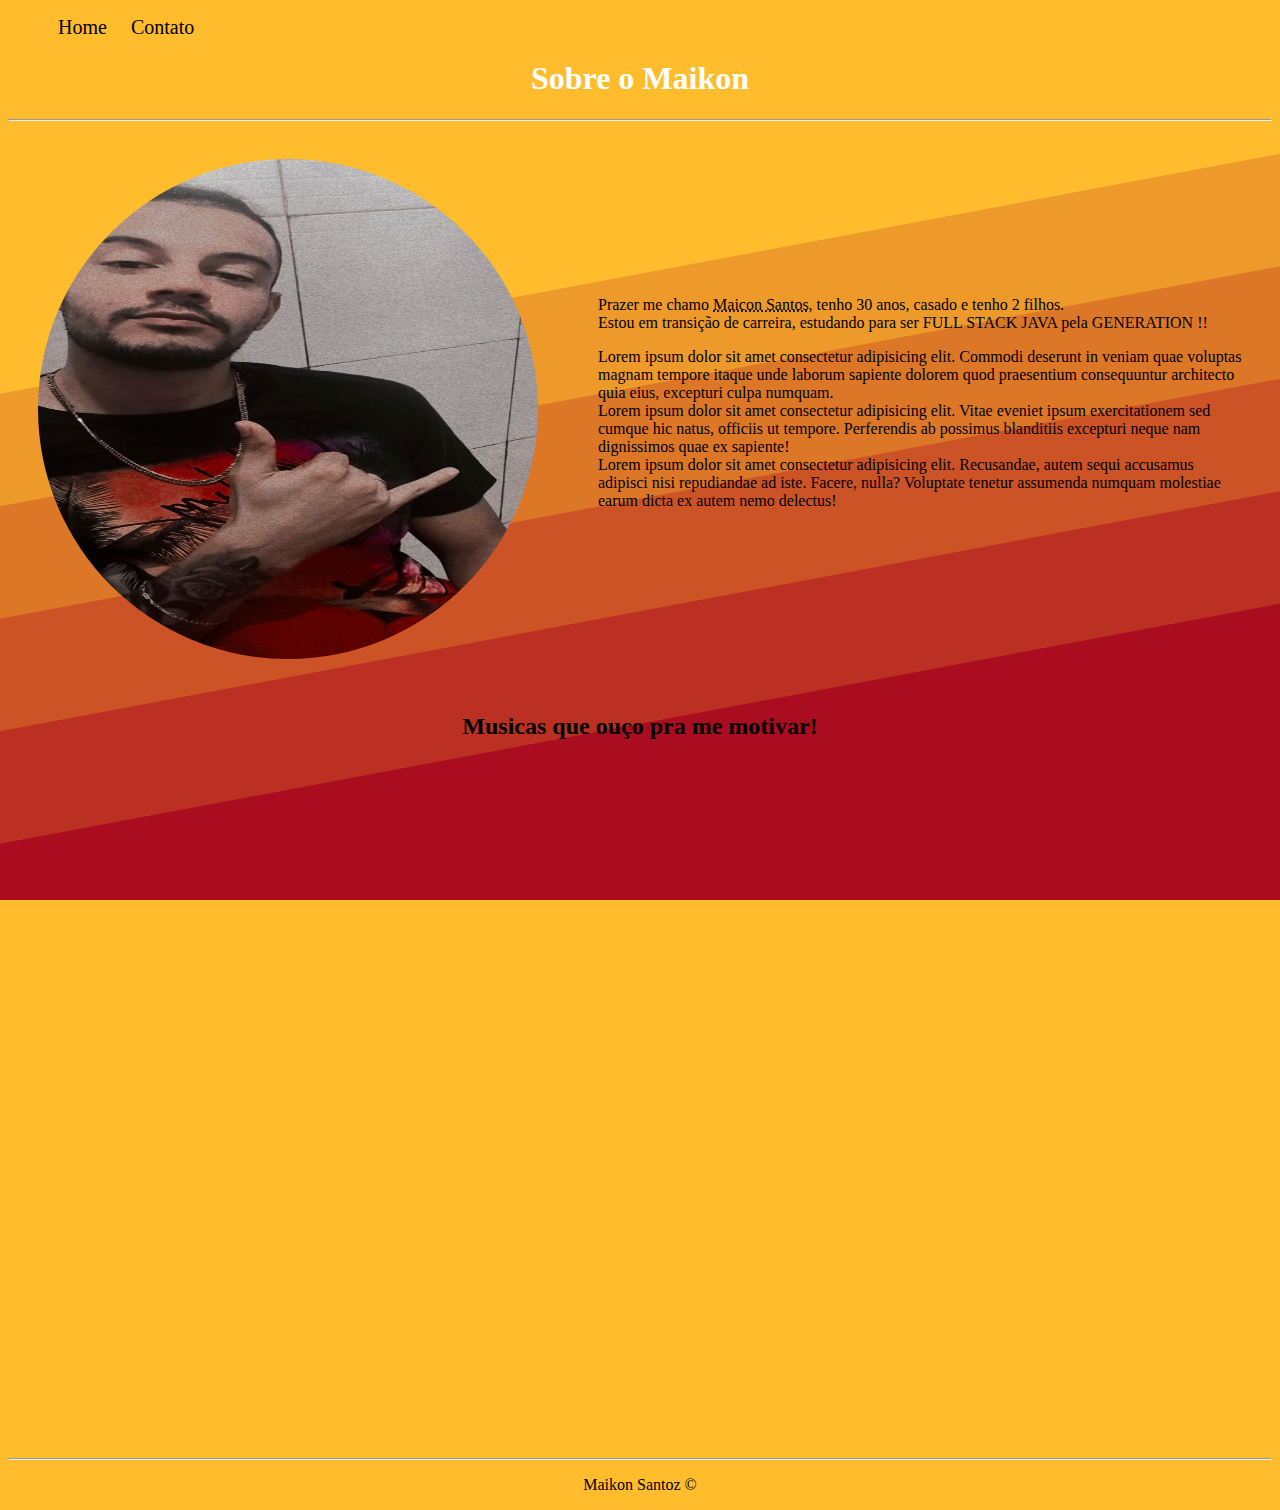
<file: index.html>
<!DOCTYPE html>
<html lang="pt-br">
<head>
    <meta charset="UTF-8">
    <meta http-equiv="X-UA-Compatible" content="IE=edge">
    <meta name="viewport" content="width=device-width, initial-scale=1.0">
    <title>Meu Perfil</title>
    <link rel="stylesheet" href="assets/img/css/style.css">
    <script>
        alert('pagina criada por maik')
        
    </script>
    
    
</head>
<body>
    
    <ul id="menu">
        <li>
            <a href="index.html">Home</a>
        </li>
        <li>
            <a href="contato.html" >Contato</a>
            
        </li>
     

    </ul>
    
    <h1 class="center titulo" > Sobre o Maikon</h1>
        
    <hr>
        <div class="container">
            <div>
                <img class="foto wh p-30" src="assets/img/foto bonita.jfif" alt="minha foto">
            </div>
            <div class="p-30">
                Prazer me chamo <abbr title="Maik">Maicon Santos</abbr>, tenho 30 anos, casado e tenho 2 filhos. <br>
                Estou em transição de carreira, estudando para ser FULL STACK JAVA pela GENERATION !! <br>
           

               </p class="justify">
                       Lorem ipsum dolor sit amet consectetur adipisicing elit. Commodi deserunt in veniam quae voluptas magnam tempore itaque unde laborum sapiente dolorem quod praesentium consequuntur architecto quia eius, excepturi culpa numquam. <br>
                       Lorem ipsum dolor sit amet consectetur adipisicing elit. Vitae eveniet ipsum exercitationem sed cumque hic natus, officiis ut tempore. Perferendis ab possimus blanditiis excepturi neque nam dignissimos quae ex sapiente! <br>
                       Lorem ipsum dolor sit amet consectetur adipisicing elit. Recusandae, autem sequi accusamus adipisci nisi repudiandae ad iste. Facere, nulla? Voluptate tenetur assumenda numquam molestiae earum dicta ex autem nemo delectus!
           
               <p>
            </div>

            
           
        </div>
    
       
    </p>
    
    <h2 class="center">Musicas que ouço pra me motivar!</h2>
    <div class="container">
        <iframe width="560"
        height="315"
        src="https://www.youtube.com/embed/WwcWRfOlmBQ"
        title="YouTube video player"
        frameborder="0" 
        allow="accelerometer; autoplay; clipboard-write; encrypted-media; gyroscope; picture-in-picture" 
        allowfullscreen>
       </iframe>



       
    </div>
<br>
 
  <div class="container mb-50">

    <iframe width="560"
    height="315"
    src="https://www.youtube.com/embed/A4L3ttqg_7c" 
    title="YouTube video player" 
    frameborder="0"
    allow="accelerometer; autoplay; clipboard-write; encrypted-media; gyroscope; picture-in-picture" 
    allowfullscreen></iframe>
  </div>  
  <hr>
  <footer>
    <p class="center">
        Maikon Santoz &copy;
    </p>
    
  </footer>

</body>

</html>
</file>
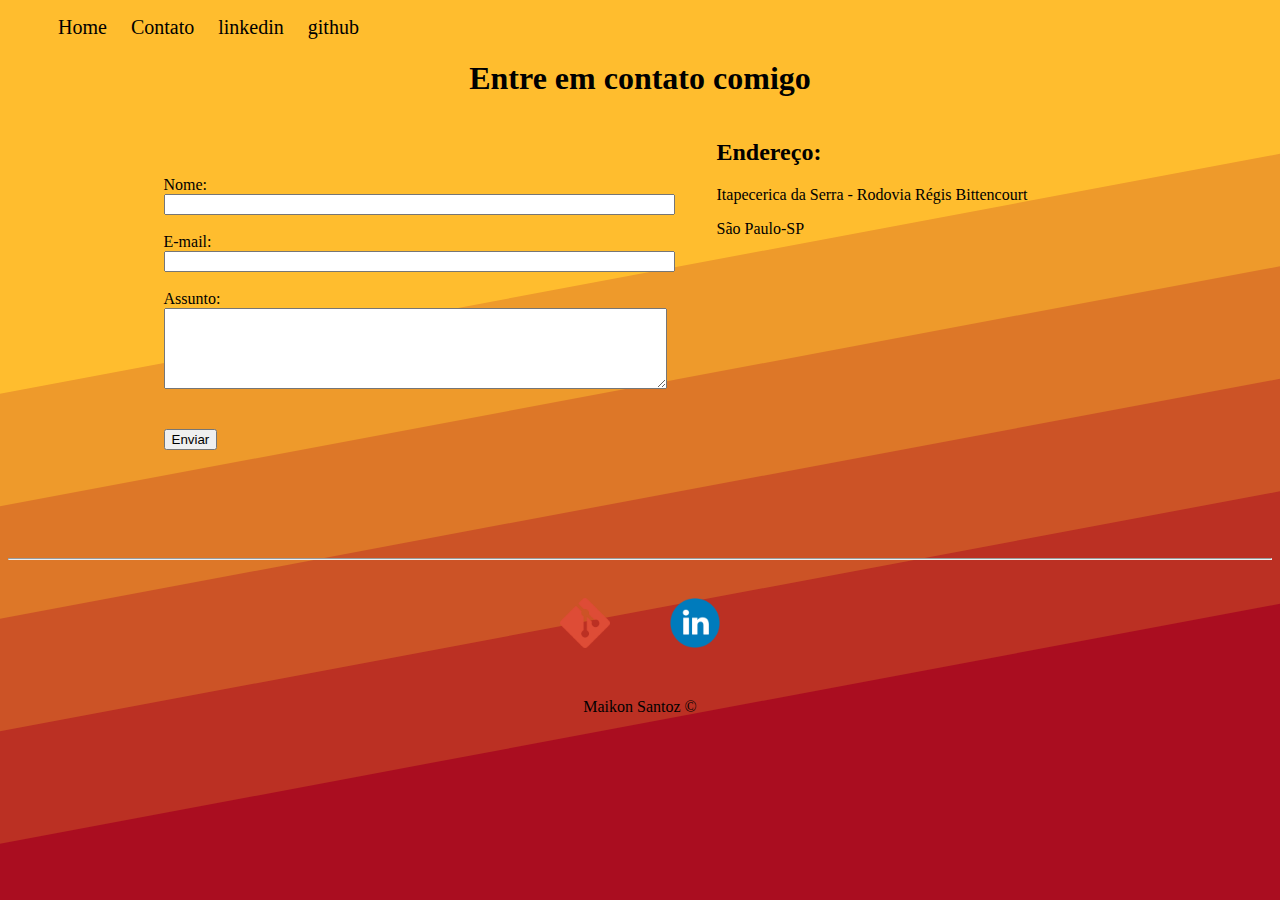
<file: contato.html>
<!DOCTYPE html>
<html lang="pt-br">
<head>
    <meta charset="UTF-8">
    <meta http-equiv="X-UA-Compatible" content="IE=edge">
    <meta name="viewport" content="width=device-width, initial-scale=1.0">
    <title>Contato</title>
    <link rel="stylesheet" href="assets/img/css/style.css">
</head>
<body>
    
    <ul id="menu">
        <li>
            <a href="index.html">Home</a>
        </li>
        <li>
            <a href="contato.html">Contato</a>
            
            <li>
                <a href="https://www.linkedin.com/feed/" target="_blank">linkedin</a>
            </li> 
            <li>
                <a href="https://github.com/Maikon-santoz" target="_blank">github</a>
            </li>
        </li>
    

    </ul>

    <h1 class="center">Entre em contato comigo </h1>

        <div class="container mb-50">
            <div>
                
                <form>
                    <label for="nome">Nome:</label><br>
                    <input type="text" id="nome" onkeyup='validaNome()'>
                    <div id='txtNome'></div>
                    <br>
                    <label for="email">E-mail:</label><br>
                    <input type="email" id="email" onkeyup='validaEmail()'>
                    <div id='txtEmail'></div>

                    <br>
                    <label for="assunto">Assunto:</label><br>
                    <textarea name="assunto" id="assunto" cols="60" rows="5" onkeyup="validaAssunto()"></textarea>
                    <div id='txtAssunto'></div>
                    <br>
                    <br>
                    
                    <button onclick="enviar()">Enviar</button>
            
                </form>
            </div>
            <div class="ml-50">

                <h2>Endereço:</h2>
            <p>Itapecerica da Serra - Rodovia Régis Bittencourt</p>
            <p>São Paulo-SP</p>
    
            <iframe src="https://www.google.com/maps/embed?pb=!1m18!1m12!1m3!1d3652.904845458742!2d-46.88487748481068!3d-23.715091842579767!2m3!1f0!2f0!3f0!3m2!1i1024!2i768!4f13.1!3m3!1m2!1s0x94cfadcbcdf353ad%3A0x879545ce56be7dec!2sItapecerica%20da%20Serra%20Sp!5e0!3m2!1spt-BR!2sbr!4v1663866527854!5m2!1spt-BR!2sbr" 
            width="400" 
            height="250"
            style="border:0;"
            allowfullscreen="" loading="lazy" referrerpolicy="no-referrer-when-downgrade" onmousemove="mapaZoom()" onmouseout="mapaNormal()" id="mapa"></iframe>
            </div>
           
        </div>


        <hr>
        <footer> 
            <div class="container">
                <a href="https://github.com/Maikon-santoz">
                    <img class="tm-social p-30" src="assets/img/git hub.png" alt="Logo github">
                </a>
                <a href="https://www.linkedin.com/feed/">
                    <img class="tm-social p-30" src="assets/img/linkedin.png" alt="Logo linkedin">
                </a>
               
            </div>
            <p class="center">
                Maikon Santoz &copy;
            </p>
        </footer>

        <script src="assets/js/script.js"></script>
</body>
</html>
</file>
<file: assets/img/css/style.css>
@import url('https://fonts.googleapis.com/css2?family=Roboto:ital,wght@0,400;0,700;1,300&display=swap');

/* estilos da pagina html*/
.center{
    text-align: center;
}
.titulo{
    font-family: fantasy;
    color: white;
}

 

.justify{
    text-align: justify;
}
.container{
    display: flex;
    flex-flow:row  ;
    justify-content: center;
    align-items: center;
}
body{
    
    background-color: #FFBD2E;
background-image: url("data:image/svg+xml,%3Csvg xmlns='http://www.w3.org/2000/svg' width='100%25' height='100%25' viewBox='0 0 1600 800'%3E%3Cg %3E%3Cpolygon fill='%23ee9a2b' points='1600 160 0 460 0 350 1600 50'/%3E%3Cpolygon fill='%23dd7728' points='1600 260 0 560 0 450 1600 150'/%3E%3Cpolygon fill='%23cc5326' points='1600 360 0 660 0 550 1600 250'/%3E%3Cpolygon fill='%23bb3023' points='1600 460 0 760 0 650 1600 350'/%3E%3Cpolygon fill='%23AA0D20' points='1600 800 0 800 0 750 1600 450'/%3E%3C/g%3E%3C/svg%3E");
background-attachment: fixed;
background-size: cover;
    
}
.foto{
    width:400px;
    border-radius: 50%;
}
.wh{
    width: 500px;
    height: 500px;
}


#menu li{
    display: inline;
    padding: 10px;

}
#menu li a {
    text-decoration:none;
    color: black;
    font-size: 20px;
}
#menu li a:hover{

    color:grey;
}
.p-30{
    padding: 30px;
}
.tm-social{
    width: 50px;
    height: 50px;
    
}
.mb-50{
    margin-bottom:50px;
}


/*estilos da pagina contato*/
.ml-50{
    margin-left: 50px;
}
</file>
